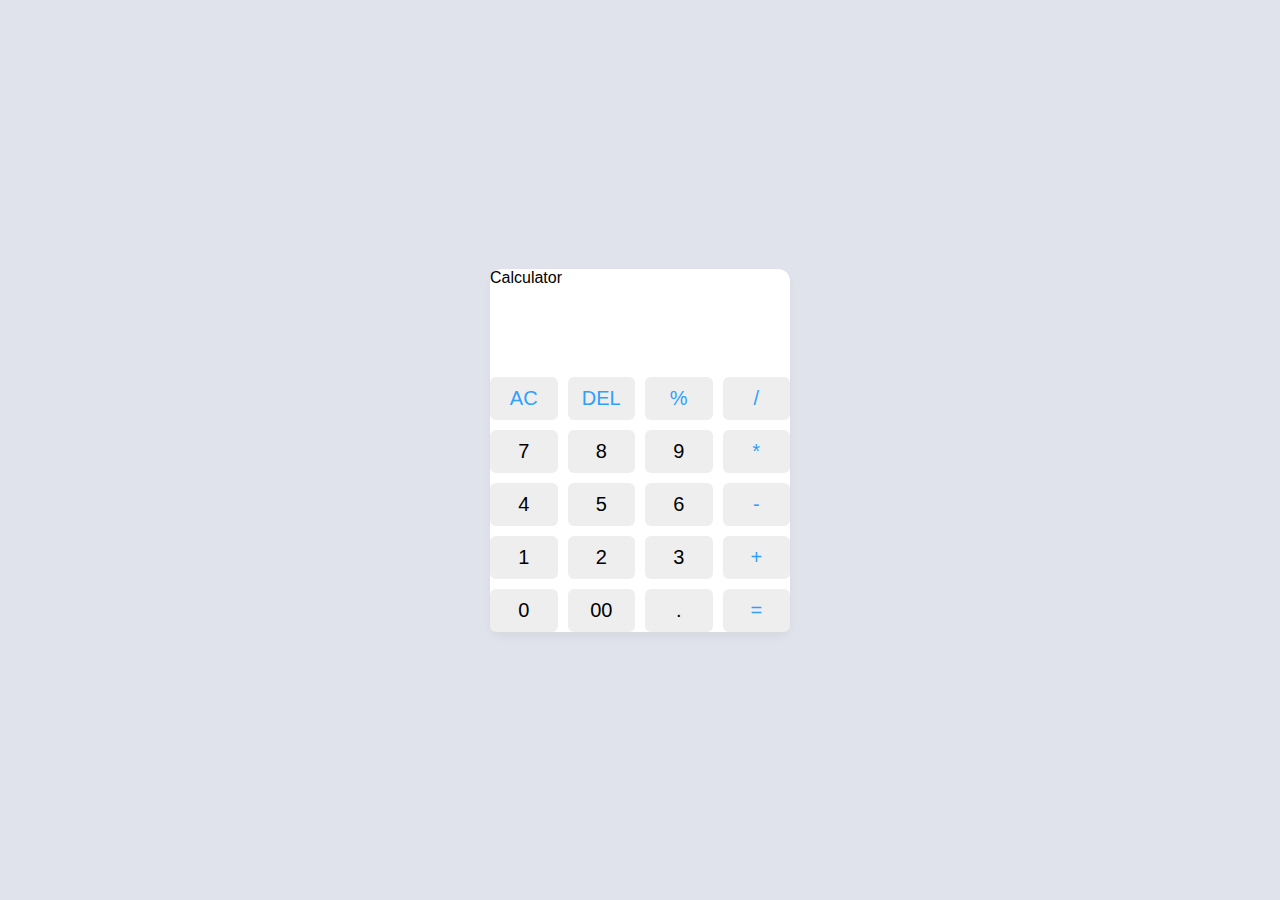
<file: Calculator/index.html>
<!DOCTYPE html>
<html lang="en">
<head>
    <meta charset="UTF-8">
    <meta name="viewport" content="width=device-width, initial-scale=1.0">
    <title>Calculator Using HTML, CSS & JavaScript</title>
    <link rel="stylesheet" href="style.css">
</head>
<body>
    <div class="container">
        <label for="dis">Calculator</label>
            <input type="text" id="dis" class="display">

        <div class="buttons">
            <button class="operator" data-value="AC">AC</button>
            <button class="operator" data-value="DEL">DEL</button>
            <button class="operator" data-value="%">%</button>
            <button class="operator" data-value="/">/</button>
            
            <button data-value="7">7</button>
            <button data-value="8">8</button>
            <button data-value="9">9</button>
            <button class="operator" data-value="*">*</button>
            
            <button data-value="4">4</button>
            <button data-value="5">5</button>
            <button data-value="6">6</button>
            <button class="operator" data-value="-">-</button>
            
            <button data-value="1">1</button>
            <button data-value="2">2</button>
            <button data-value="3">3</button>
            <button class="operator" data-value="+">+</button>
            
            <button data-value="0">0</button>
            <button data-value="00">00</button>
            <button data-value=".">.</button>
            <button class="operator" data-value="=">=</button>

        </div>
    </div>
    <script src="script.js"></script>
</body>
</html>
</file>
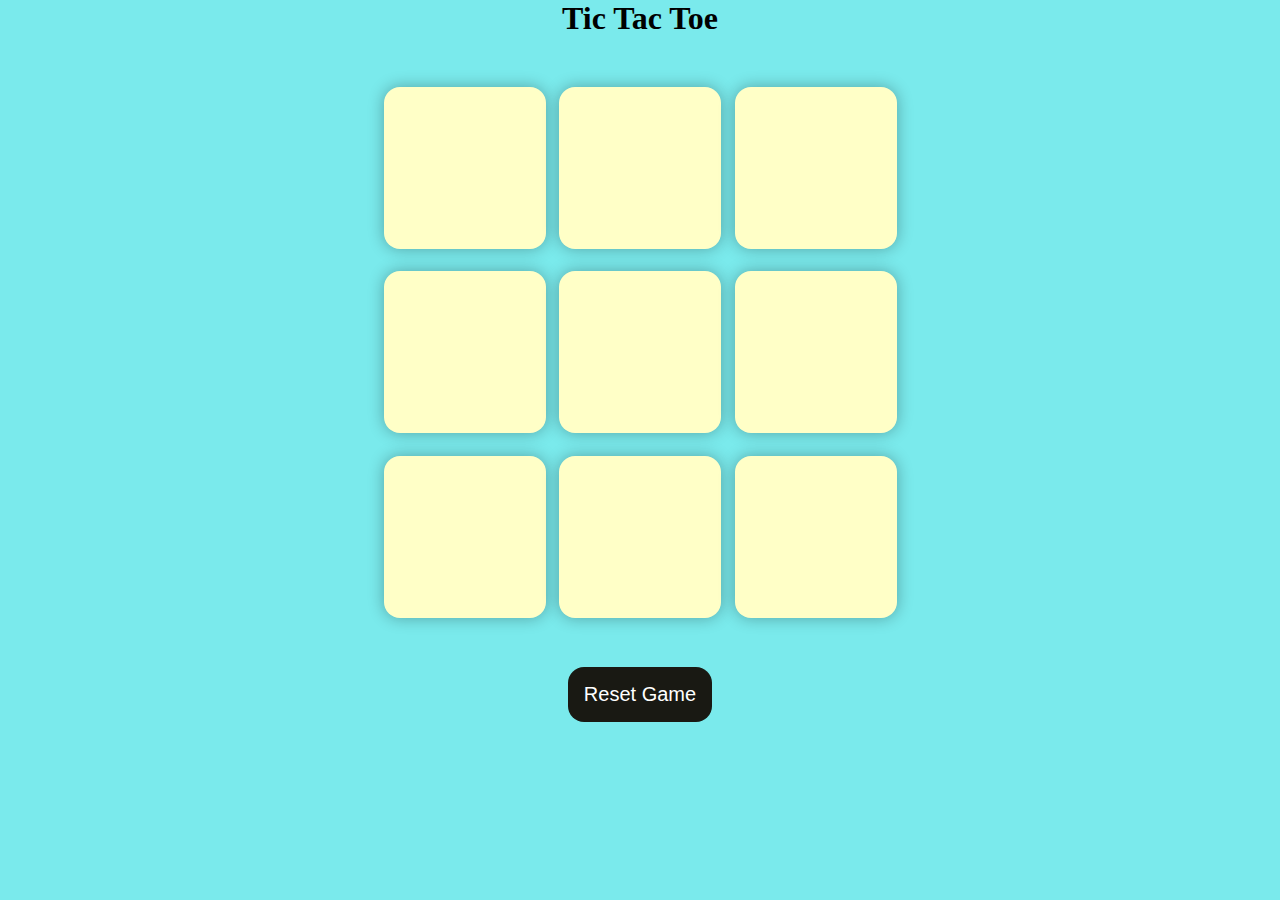
<file: Tic Tac Toe/index.html>
<!DOCTYPE html>
<html lang="en">
  <head>
    <meta charset="UTF-8" />
    <meta name="viewport" content="width=device-width, initial-scale=1.0" />
    <title>Tic-Tac-Toe Game</title>
    <link rel="stylesheet" href="style.css" />
  </head>
  <body>
    <div class="msg-container hide">
      <p id="msg">Winner</p>
      <button id="new-btn">New Game</button>
    </div>
    <main>
      <h1>Tic Tac Toe</h1>
      <div class="container">
        <div class="game">
          <button class="box"></button>
          <button class="box"></button>
          <button class="box"></button>
          <button class="box"></button>
          <button class="box"></button>
          <button class="box"></button>
          <button class="box"></button>
          <button class="box"></button>
          <button class="box"></button>
        </div>
      </div>
      
      <button id="reset-btn">Reset Game</button>
    </main>
    <script src="app.js"></script>
  </body>
</html>
</file>
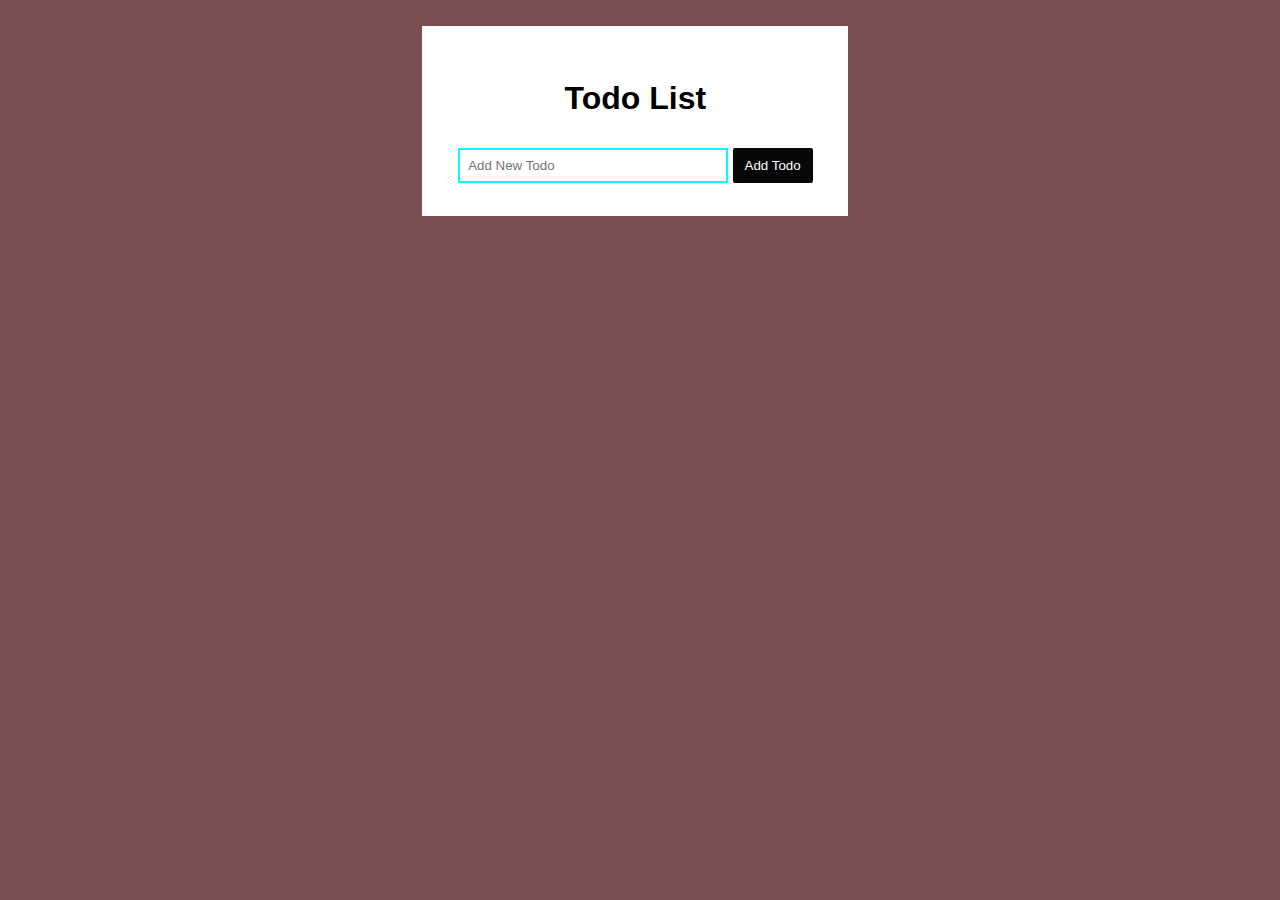
<file: To-Do List/Toto.html>
<!DOCTYPE html>
<html lang="en">
<head>
    <meta charset="UTF-8">
    <meta name="viewport" content="width=device-width, initial-scale=1.0">
    <title>To DO App</title>
    <link rel="stylesheet" href="./Todo.css">
</head>
<body>
    
    <div class="container">
        <h1>Todo List</h1>
        <div id="inputs">
            <input type="text" placeholder="Add New Todo" id="input">
            <button class="btn" onclick="add()">Add Todo</button>
        </div>

        <div id="text">

        </div>
    </div>


    <script src="./Todo.js"></script>
</body>
</html>
</file>
<file: Calculator/style.css>
*{
    margin: 0;
    padding: 0;
    box-sizing: border-box;
    font-family:Arial, Helvetica, sans-serif;
}

body{
    height: 100vh;
    display: flex;
    align-items: center;
    justify-content: center;
    background: #e0e3eb ;
}

.container{
    position: relative;
    max-width: 300px;
    border-radius: 12px;
    width: 100%;
    padding: 10px, 20px, 20px;
    background: #fff;
    box-shadow: 0 5px 10px rgba(0, 0, 0, 0.05);
}
.display{
    height: 80px;
    width: 100%;
    outline: none;
    border: none;
    text-align: right;
    margin-bottom: 10px;
    font-size: 30px;
    color: #000e1a;
    pointer-events: none;
}

.buttons{
    display: grid;
    grid-gap: 10px;
    grid-template-columns: repeat(4, 1fr);
}

.buttons button{
    padding: 10px;
    border-radius: 6px;
    border: none;
    font-size: 20px;
    cursor: pointer;
    background-color: #eee;
}

.buttons button:active{
    transform: scale(0.99);
}

.operator{
    color: #2f9fff;
}
</file>
<file: Tic Tac Toe/style.css>
* {
    margin: 0;
    padding: 0;
  }
  
  body {
    background-color: #7aeaec;
    text-align: center;
  }
  
  .container {
    height: 70vh;
    display: flex;
  
    justify-content: center;
    align-items: center;
  }
  
  .game {
    height: 60vmin;
    width: 60vmin;
    display: flex;
    flex-wrap: wrap;
    justify-content: center;
    align-items: center;
    gap: 1.5vmin;
  }
  
  .box {
    height: 18vmin;
    width: 18vmin;
    border-radius: 1rem;
    border: none;
    box-shadow: 0 0 1rem rgba(0, 0, 0, 0.3);
    font-size: 8vmin;
    color: #06e624;
    background-color: #ffffc7;
  }
  
  #reset-btn {
    padding: 1rem;
    font-size: 1.25rem;
    background-color: #191913;
    color: #fff;
    border-radius: 1rem;
    border: none;
  }
  
  #new-btn {
    padding: 1rem;
    font-size: 1.25rem;
    background-color: #191913;
    color: rgb(23, 238, 23);
    border-radius: 1rem;
    border: none;
  }
  
  #msg {
    color:rgb(243, 42, 42);
    font-size: 5vmin;
  }
  
  .msg-container {
    height: 100vmin;
    display: flex;
    justify-content: center;
    align-items: center;
    flex-direction: column;
    gap: 4rem;
  }
  
  .hide {
    display: none;
  }
</file>
<file: To-Do List/Todo.css>
body{
    background-color: #7a4f4f;
    font-family: 'Roboto', sans-serif;
    margin: 0;
    padding: 0;
}
.container{
    width: 360px;
    padding: 33px;
    text-align: center;
    background-color: #fff;
    margin-left: 33%;
    margin-top: 2%;
}

#input{
    width: 270px;
    padding: 8px;
    outline: none;
    border: 2px solid aqua;
    box-sizing: border-box;
    margin-top: 10px;
}

.btn{
    width: 80px;
    height: 35px;
    padding: 8px;
    background-color: rgb(7, 7, 7);
    color: #fff;
    border: none;
    outline: none;
    border-radius: 2px;
    cursor: pointer;
}

#text ul{
    position: relative;
    background-color: rgb(243, 163, 65);
    color: rgb(17, 17, 17);
    font-size: 18px;
    padding: 6px;
    text-align: left;
}

#text ul .btn2{
    position: absolute;
    right: 10px;
}
</file>
